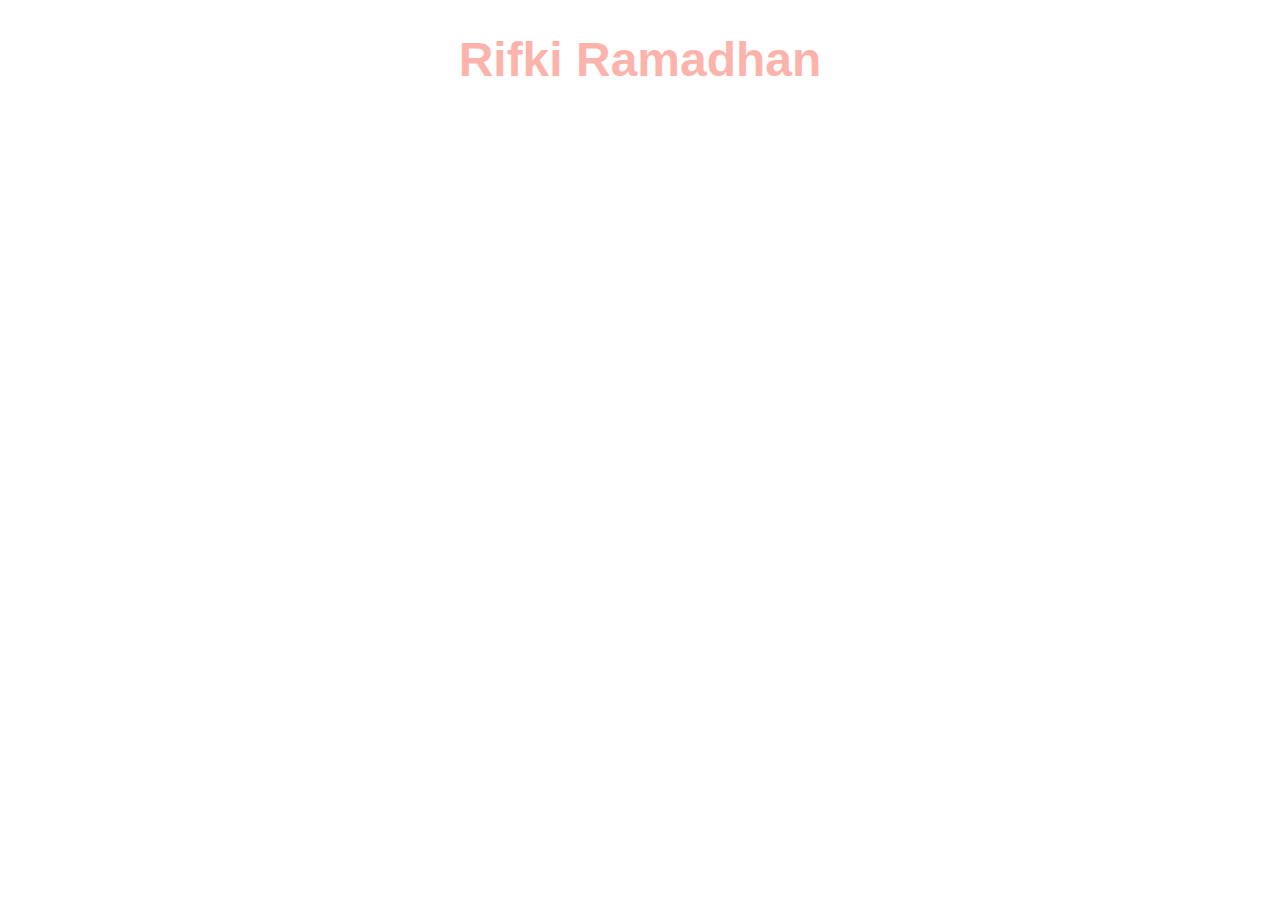
<file: Build-in Functions/index.html>
<!DOCTYPE html>
<html lang="en">
  <head>
    <meta charset="UTF-8" />
    <meta http-equiv="X-UA-Compatible" content="IE=edge" />
    <meta name="viewport" content="width=device-width, initial-scale=1.0" />
    <title>Build-in Functions / Modules</title>

    <!-- My CSS -->
    <link rel="stylesheet" href="css/main.css" />
  </head>
  <body>
    <h1>Rifki Ramadhan</h1>
  </body>
</html>
</file>
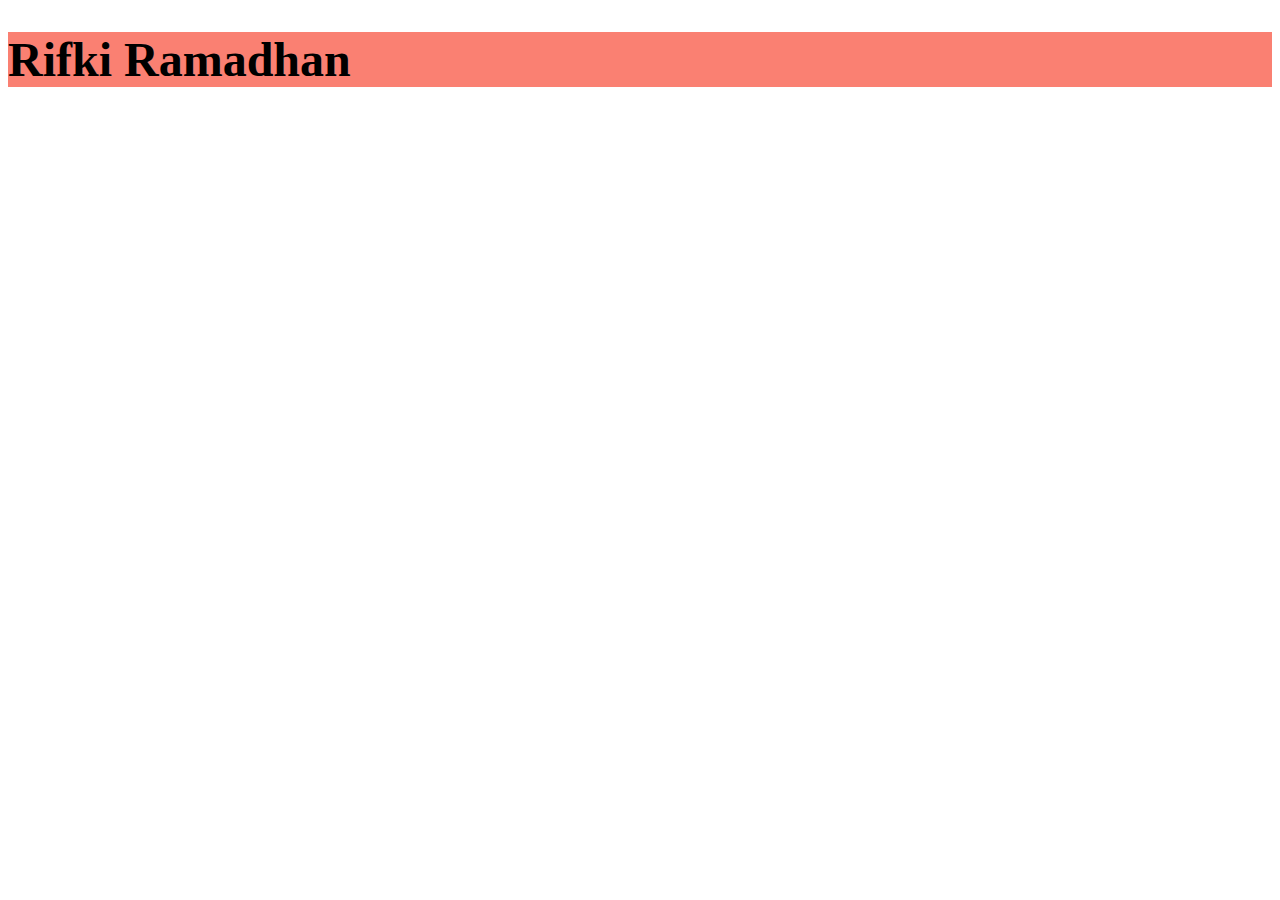
<file: Code SASS/index.html>
<!DOCTYPE html>
<html lang="en">
  <head>
    <meta charset="UTF-8" />
    <meta http-equiv="X-UA-Compatible" content="IE=edge" />
    <meta name="viewport" content="width=device-width, initial-scale=1.0" />
    <title>Coba SASS</title>

    <!-- My CSS -->
    <link rel="stylesheet" href="css/main.css" />
  </head>
  <body>
    <!-- Syntactically Awesome Style Sheets (SASS) -->
    <header>
      <h1>Rifki Ramadhan</h1>
    </header>
  </body>
</html>
</file>
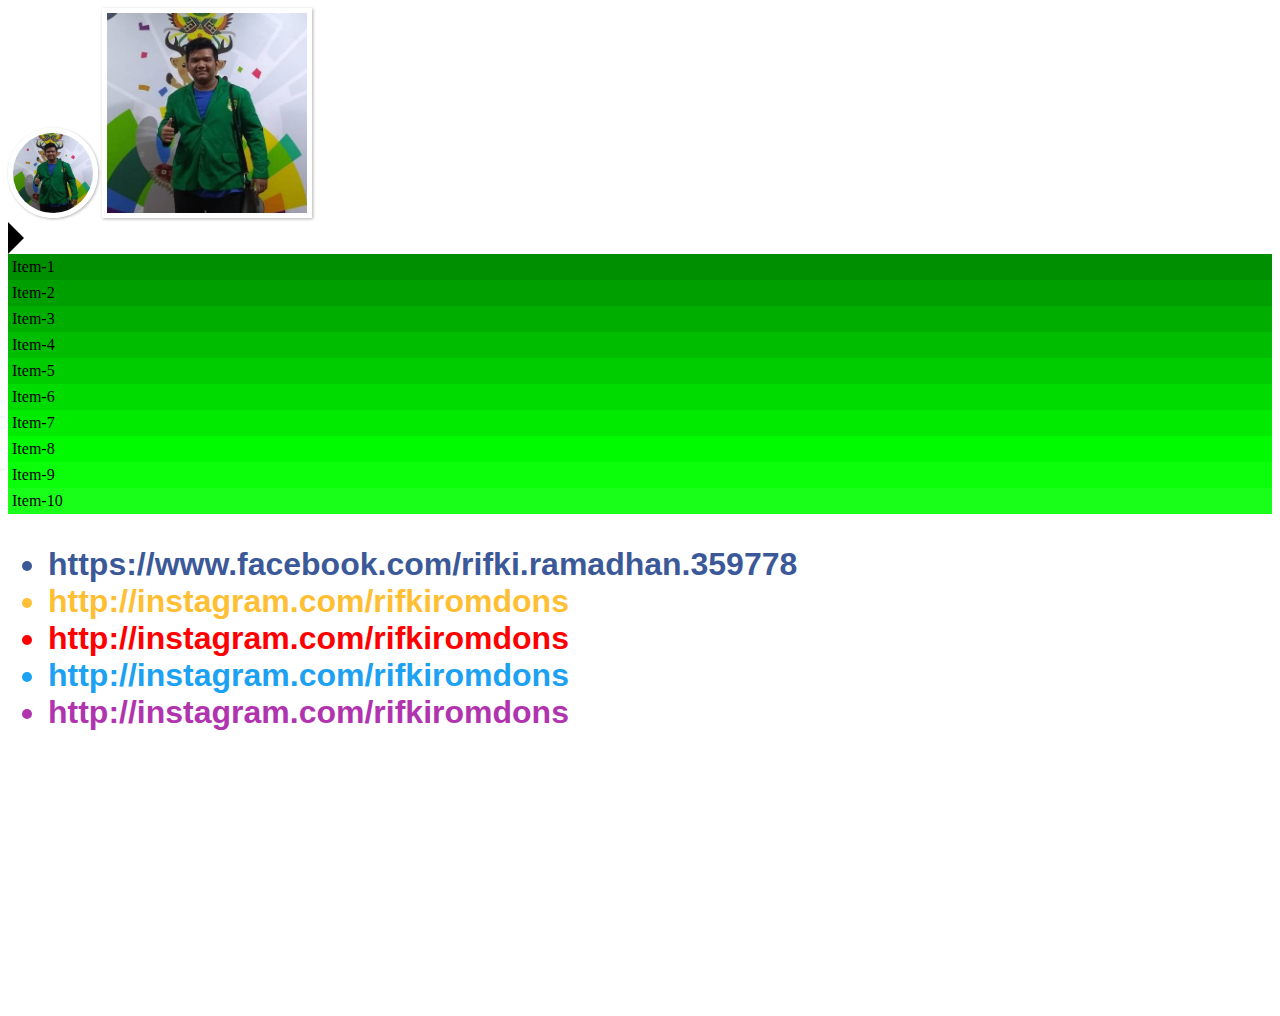
<file: Flow Control/index.html>
<!DOCTYPE html>
<html lang="en">
  <head>
    <meta charset="UTF-8" />
    <meta http-equiv="X-UA-Compatible" content="IE=edge" />
    <meta name="viewport" content="width=device-width, initial-scale=1.0" />
    <title>SASS Flow Control</title>

    <!-- My CSS -->
    <link rel="stylesheet" href="css/main.css" />
  </head>
  <body>
    <img src="img/profil.png" class="circle-profile" alt="Rifki Ramadhan" />
    <img src="img/profil.png" class="square-profile" alt="Rifki Ramadhan" />

    <div class="right"></div>

    <ul class="gradient">
      <li>Item-1</li>
      <li>Item-2</li>
      <li>Item-3</li>
      <li>Item-4</li>
      <li>Item-5</li>
      <li>Item-6</li>
      <li>Item-7</li>
      <li>Item-8</li>
      <li>Item-9</li>
      <li>Item-10</li>
    </ul>

    <ul class="socials">
      <li class="facebook">https://www.facebook.com/rifki.ramadhan.359778</li>
      <li class="instagram">http://instagram.com/rifkiromdons</li>
      <li class="youtube">http://instagram.com/rifkiromdons</li>
      <li class="twitter">http://instagram.com/rifkiromdons</li>
      <li class="twitch">http://instagram.com/rifkiromdons</li>
    </ul>
  </body>
</html>
</file>
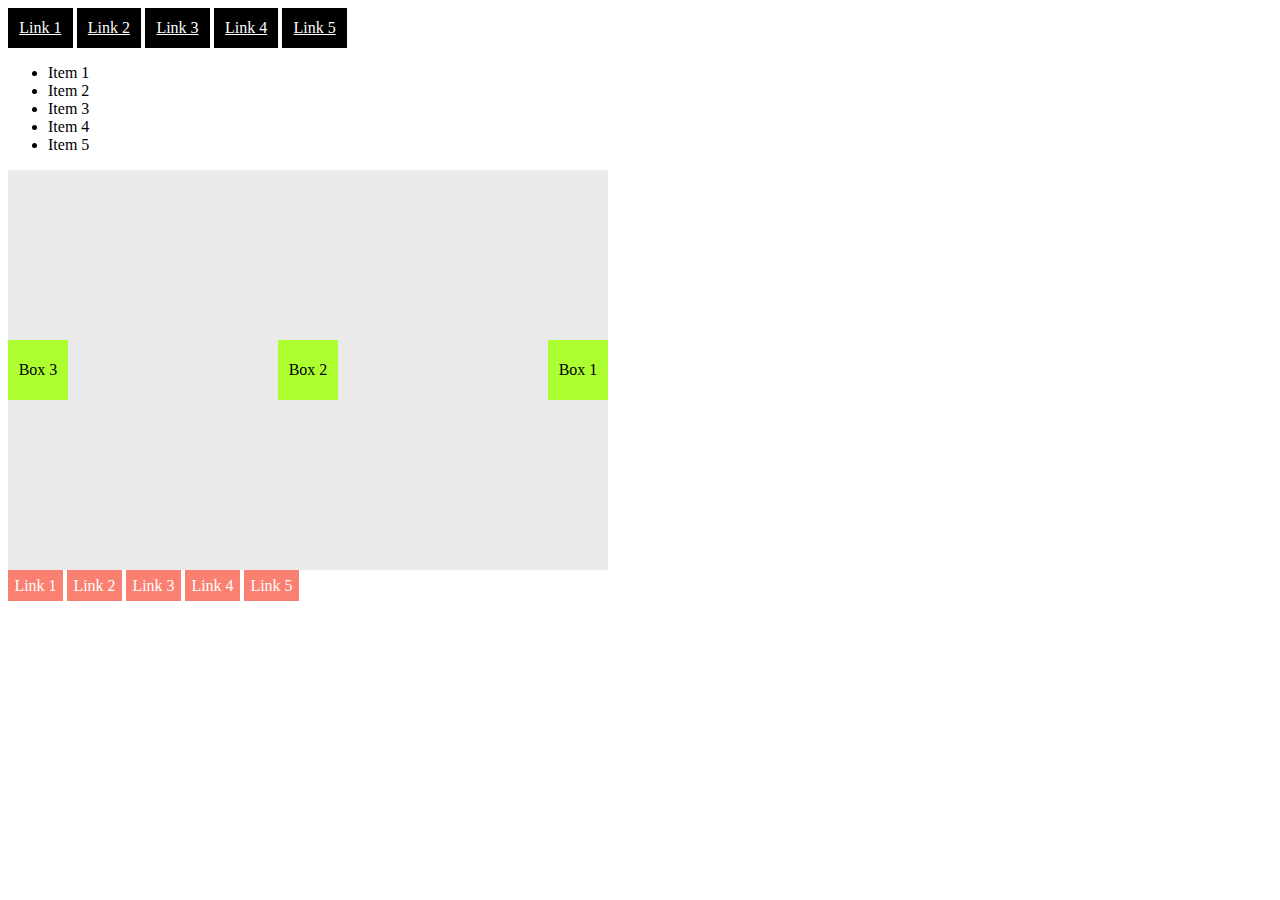
<file: Mixin/index.html>
<!DOCTYPE html>
<html lang="en">
  <head>
    <meta charset="UTF-8" />
    <meta http-equiv="X-UA-Compatible" content="IE=edge" />
    <meta name="viewport" content="width=device-width, initial-scale=1.0" />
    <title>SASS Mixin</title>

    <!-- My CSS -->
    <link rel="stylesheet" href="css/main.css" />
  </head>
  <body>
    <div class="header">
      <ul>
        <li><a href="">Link 1</a></li>
        <li><a href="">Link 2</a></li>
        <li><a href="">Link 3</a></li>
        <li><a href="">Link 4</a></li>
        <li><a href="">Link 5</a></li>
      </ul>
    </div>
    <div class="main">
      <ul>
        <li>Item 1</li>
        <li>Item 2</li>
        <li>Item 3</li>
        <li>Item 4</li>
        <li>Item 5</li>
      </ul>

      <div class="container">
        <div class="box">Box 1</div>
        <div class="box">Box 2</div>
        <div class="box">Box 3</div>
      </div>
    </div>
    <div class="footer">
      <ul>
        <li><a href="">Link 1</a></li>
        <li><a href="">Link 2</a></li>
        <li><a href="">Link 3</a></li>
        <li><a href="">Link 4</a></li>
        <li><a href="">Link 5</a></li>
      </ul>
    </div>
  </body>
</html>
</file>
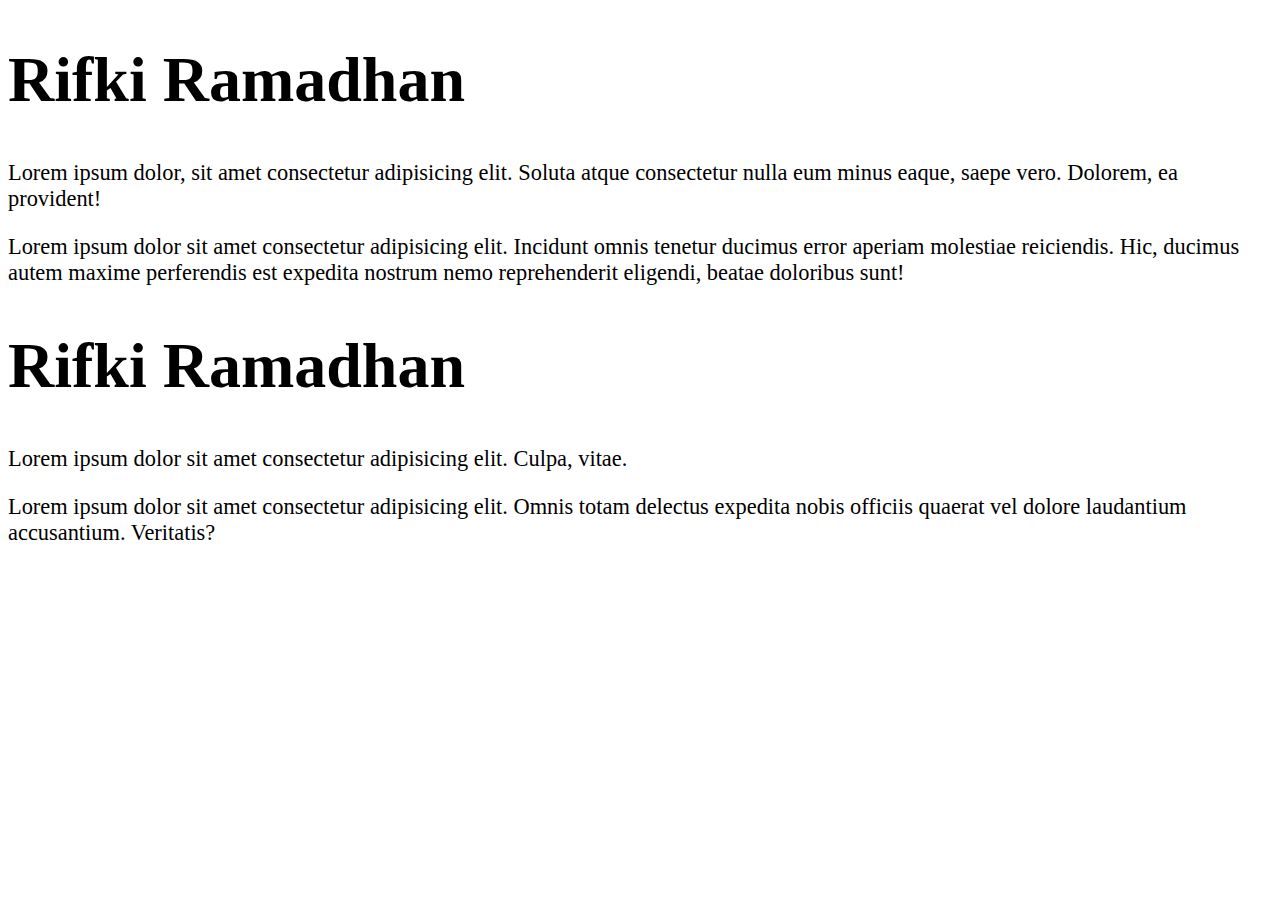
<file: Nesting/index.html>
<!DOCTYPE html>
<html lang="en">
  <head>
    <meta charset="UTF-8" />
    <meta http-equiv="X-UA-Compatible" content="IE=edge" />
    <meta name="viewport" content="width=device-width, initial-scale=1.0" />
    <title>Nesting</title>

    <!-- My CSS -->
    <link rel="stylesheet" href="css/main.css" />
  </head>
  <body>
    <div class="container">
      <section class="main">
        <div class="main-heading">
          <h1>Rifki Ramadhan</h1>
        </div>

        <div class="main-paragraph">
          <p>Lorem ipsum dolor, sit amet consectetur adipisicing elit. Soluta atque consectetur nulla eum minus eaque, saepe vero. Dolorem, ea provident!</p>
          <p>
            Lorem ipsum dolor sit amet consectetur adipisicing elit. Incidunt omnis tenetur ducimus error aperiam molestiae reiciendis. Hic, ducimus autem maxime perferendis est expedita nostrum nemo reprehenderit eligendi, beatae doloribus
            sunt!
          </p>
        </div>
      </section>

      <footer class="footer">
        <div class="footer-heading">
          <h1>Rifki Ramadhan</h1>
        </div>

        <div class="footer-paragraph">
          <p>Lorem ipsum dolor sit amet consectetur adipisicing elit. Culpa, vitae.</p>
          <p>Lorem ipsum dolor sit amet consectetur adipisicing elit. Omnis totam delectus expedita nobis officiis quaerat vel dolore laudantium accusantium. Veritatis?</p>
        </div>
      </footer>
    </div>
  </body>
</html>
</file>
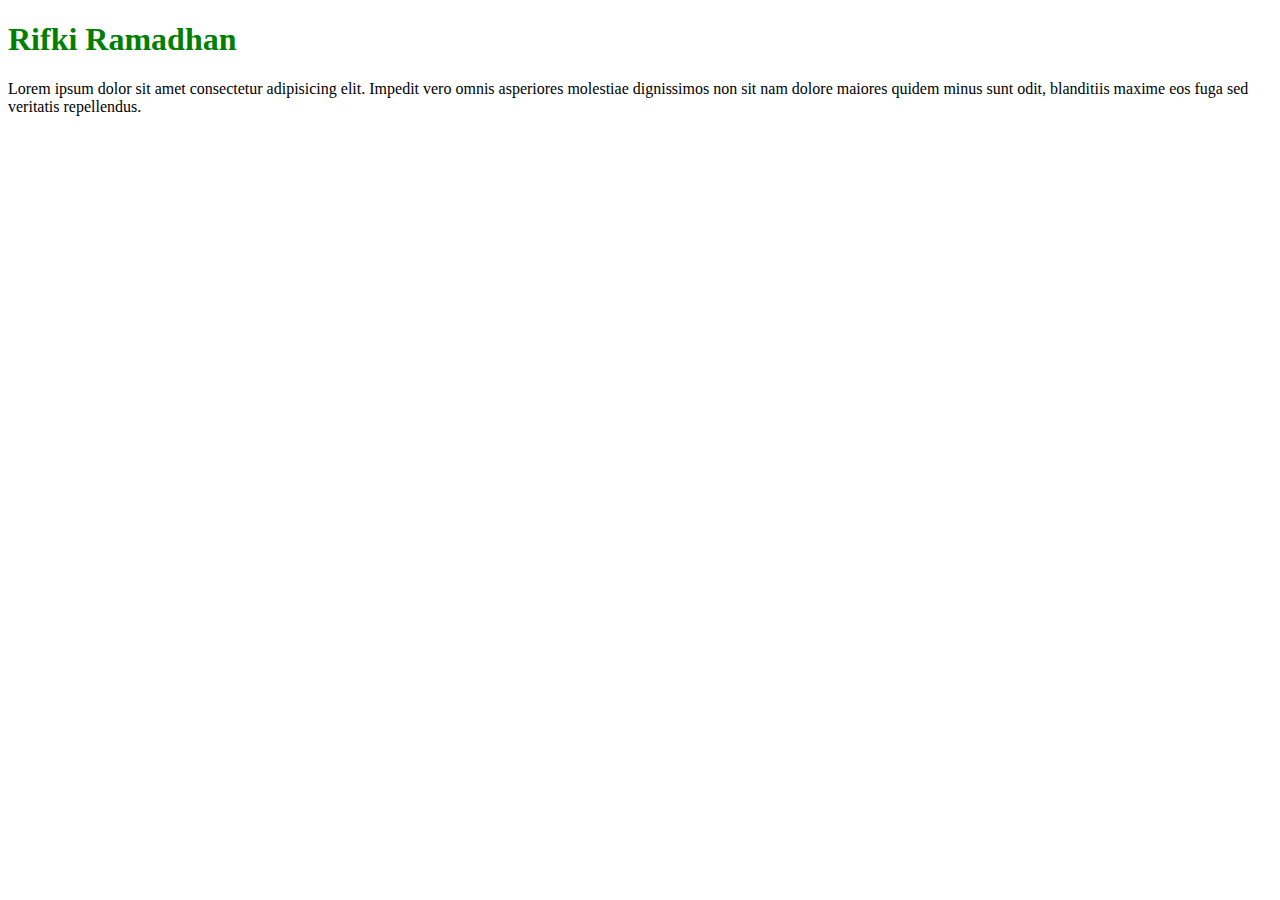
<file: Variable/index.html>
<!DOCTYPE html>
<html lang="en">
  <head>
    <meta charset="UTF-8" />
    <meta http-equiv="X-UA-Compatible" content="IE=edge" />
    <meta name="viewport" content="width=device-width, initial-scale=1.0" />
    <title>SASS Variable</title>

    <!-- My Script -->
    <link rel="stylesheet" href="css/main.css" />
  </head>
  <body>
    <div class="container">
      <div class="header">
        <h1>Rifki Ramadhan</h1>
        <p>Lorem ipsum dolor sit amet consectetur adipisicing elit. Impedit vero omnis asperiores molestiae dignissimos non sit nam dolore maiores quidem minus sunt odit, blanditiis maxime eos fuga sed veritatis repellendus.</p>
      </div>
    </div>
  </body>
</html>
</file>
<file: Build-in Functions/css/main.css>
h1 {
  color: salmon;
  font-family: Arial, Helvetica, sans-serif;
  font-size: 3em;
  text-align: center;
}

h1 {
  color: rgba(250, 128, 114, 0.6);
}
/*# sourceMappingURL=main.css.map */
</file>
<file: Code SASS/css/main.css>
header {
  background-color: salmon;
}

header h1 {
  font-size: 3rem;
}

header p {
  color: salmon;
}
/*# sourceMappingURL=main.css.map */
</file>
<file: Flow Control/css/main.css>
body {
  min-height: 1000px;
}

.square-profile {
  width: 200px;
  height: 200px;
  border: 5px solid white;
  -webkit-box-shadow: 1px 1px 3px rgba(0, 0, 0, 0.3);
          box-shadow: 1px 1px 3px rgba(0, 0, 0, 0.3);
}

.circle-profile {
  width: 80px;
  height: 80px;
  border: 5px solid white;
  -webkit-box-shadow: 1px 1px 3px rgba(0, 0, 0, 0.3);
          box-shadow: 1px 1px 3px rgba(0, 0, 0, 0.3);
  border-radius: 50%;
}

.nav {
  background-color: #999;
  color: #ddd;
}

.right {
  width: 0;
  height: 0;
  background-color: transparent;
  border-color: transparent;
  border-style: solid;
  border-width: 1em;
  border-left-color: black;
}

.right else {
  border-right-color: black;
}

.gradient {
  margin: 0;
  padding: 0;
  list-style: none;
}

.gradient li:nth-child(1) {
  padding: 4px;
  background-color: #008f00;
}

.gradient li:nth-child(2) {
  padding: 4px;
  background-color: #009f00;
}

.gradient li:nth-child(3) {
  padding: 4px;
  background-color: #00ae00;
}

.gradient li:nth-child(4) {
  padding: 4px;
  background-color: #00bd00;
}

.gradient li:nth-child(5) {
  padding: 4px;
  background-color: #00cd00;
}

.gradient li:nth-child(6) {
  padding: 4px;
  background-color: #00dc00;
}

.gradient li:nth-child(7) {
  padding: 4px;
  background-color: #00eb00;
}

.gradient li:nth-child(8) {
  padding: 4px;
  background-color: #00fa00;
}

.gradient li:nth-child(9) {
  padding: 4px;
  background-color: #0bff0b;
}

.gradient li:nth-child(10) {
  padding: 4px;
  background-color: #1aff1a;
}

.socials {
  font-size: 2em;
  font-family: Arial, Helvetica, sans-serif;
  font-weight: bold;
}

.socials .youtube {
  color: #ff0000;
}

.socials .facebook {
  color: #3b5998;
}

.socials .twitter {
  color: #1da1f2;
}

.socials .instagram {
  color: #ffbf34;
}

.socials .twitch {
  color: #b134af;
}
/*# sourceMappingURL=main.css.map */
</file>
<file: Mixin/css/main.css>
.header ul {
  margin: 0;
  padding: 0;
  list-style: none;
}

.header ul li {
  display: inline-block;
}

.header ul li {
  background-color: black;
  padding: 0.7em;
}

.header ul li a {
  color: white;
}

.footer ul {
  margin: 0;
  padding: 0;
  list-style: none;
}

.footer ul li {
  display: inline-block;
}

.footer ul li {
  padding: 0.4em;
  background-color: salmon;
}

.footer ul li a {
  color: white;
  text-decoration: none;
}

.container {
  display: -webkit-box;
  display: -ms-flexbox;
  display: flex;
  -webkit-box-pack: justify;
      -ms-flex-pack: justify;
          justify-content: space-between;
  -webkit-box-align: center;
      -ms-flex-align: center;
          align-items: center;
  -webkit-box-orient: horizontal;
  -webkit-box-direction: reverse;
      -ms-flex-direction: row-reverse;
          flex-direction: row-reverse;
  width: 600px;
  height: 400px;
  background-color: #eaeaea;
}

.container .box {
  width: 60px;
  height: 60px;
  background-color: greenyellow;
  text-align: center;
  line-height: 60px;
}
/*# sourceMappingURL=main.css.map */
</file>
<file: Nesting/css/main.css>
.main .main-heading {
  font-size: 2em;
}

.main .main-paragraph {
  font-size: 1.4em;
}

.footer .footer-heading {
  font-size: 2em;
}

.footer .footer-paragraph {
  font-size: 1.4em;
}
/*# sourceMappingURL=main.css.map */
</file>
<file: Variable/css/main.css>
h1 {
  color: green;
}
/*# sourceMappingURL=main.css.map */
</file>
